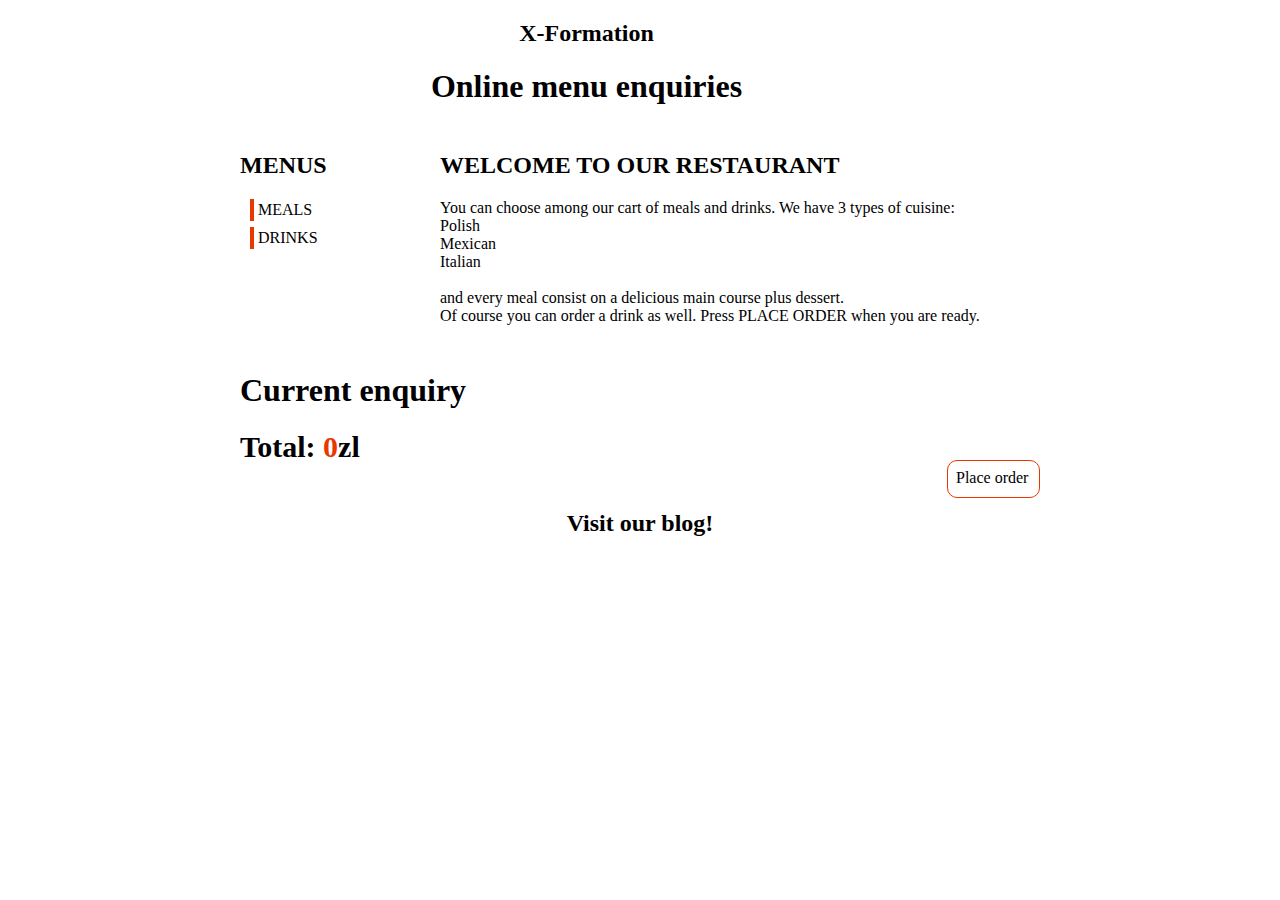
<file: XFormationRestaurant/WebContent/index.html>
<!DOCTYPE html>
<html lang="en">

	<head>
		<meta http-equiv="Content-Type" content="text/html; charset=utf-8"/>
		<title>X-Formation online order</title>
		<link rel="stylesheet" href="web/css/main.css" type="text/css" media="all">
		<script src="https://ajax.googleapis.com/ajax/libs/jquery/2.1.4/jquery.min.js"></script>
		
		<script type="text/javascript">
			/**
			Sends an order to the server side with format OID, DESC, TOTALPRICE
			*/
			var placeorder = function () {
				var totalprice = $("#totalprice span").text();
				if(totalprice > 0) {
					var answer = confirm("Do you want to place your order now?");
					if (answer == true) {
						var enquirydesc = prepareEnquiry();
						//Retrieve last order number from backoffice query
						$.getJSON("http://localhost:8080/XFormationRestaurant/rest/orders/new/" + enquirydesc + "/" + totalprice)
						 .done(function(data) {
							    alert('Your order number is ' + data);
								//Go back to the begining
								cleanMeals();
								cleanDrinks();
							    $("#contents").load('web/welcome.html');
				  		 })
				  		 .fail(function(jqxhr, textStatus, error) {
				    		alert("Sorry, we are experiencing some troubles. We will be back soon");
				    	 	var err = textStatus + ", " + error;
				    	 	console.log( "JSON Request Failed for DIV.mealsbox: " + err );
						});
					} else {
					    return false;
					}	
				} else {
					alert("Choose something from our delicious cuisines or some of our drinks");
				}
			};
			
			/**
			Prepares a description of all the items in the order
			*/
			var prepareEnquiry = function() {
				var desc = '';
				if($("#enquiryline .maincourse").length > 0) {
					var maincourselabel = $("#enquiryline .maincourse span#label").text();
					var maincourseprice = $("#enquiryline .maincourse span#price").text();
					desc += maincourselabel + '(' + maincourseprice + ')-';
				}
				
				if($("#enquiryline .dessert").length > 0) {
					var dessertlabel = $("#enquiryline .dessert span#label").text();
					var dessertprice = $("#enquiryline .dessert span#price").text();
					desc += dessertlabel + '(' + dessertprice + ')-';
				} 
					
				if($("#enquiryline .drinkinline").length > 0) {
					var drinklabel = $("#enquiryline .drinkinline span#label").text();
					var drinkprice = $("#enquiryline .drinkinline span#price").text();
					var drinklemon = $("#enquiryline .drinkinline span#lemon").text();
					var drinkice = $("#enquiryline .drinkinline span#ice").text();
					desc += drinklabel + '(' + drinkprice + ')(' + drinklemon + ')(' + drinkice + ')'
				}
				return desc;
			};
			
			/**
			Update the total price
			*/
			var addToTotalprice = function(price) {
				var totalprice = $("#totalprice span").text();
				$("#totalprice span").text(parseInt(totalprice) + parseInt(price));
			};
			var restFromTotalprice = function(price) {
				var totalprice = $("#totalprice span").text();
				$("#totalprice span").text(parseInt(totalprice) - parseInt(price));
			};	
			
			/**
			Checks if the user is tingling back and forth
			*/
			var checksChangesMeals = function() {
				//If user wants to come back to this screen we clean maincourse and dessert selection
				if($("#enquiryline .maincourse").length > 0) {
					var answer = confirm("You have a previous selection, do you want to change it?");
					if (answer == true) {
						cleanMeals();
					} else {
						return false;
					}
				}
			};
			var checkChangesDrinks = function() {
				//If user wants to come back to this screen we clean maincourse and dessert selection
				if($("#enquiryline .drinkinline").length > 0) {
					var answer = confirm("You have a previous selection, do you want to change it?");
					if (answer == true) {
						cleanDrinks();
					} else {
						return false;
					}
				}
			};
			
			/**
			Cleans meals or drinks in the enquiry line
			*/
			var cleanMeals = function() {
				if($("#enquiryline .maincourse").length > 0) {
					var maincourseprice = $("#enquiryline .maincourse span#price").text();
					restFromTotalprice(maincourseprice);
					$(".maincourse").remove();
					var dessertprice = $("#enquiryline .dessert span#price").text();
					//He might have not chosen dessert yet
					if(dessertprice) {
						restFromTotalprice(dessertprice);
						$(".dessert").remove();	
					}
				}
			};
			var cleanDrinks = function() {
				if($("#enquiryline .drinkinline").length > 0) {
					var drinkprice = $("#enquiryline .drinkinline span#price").text();
					restFromTotalprice(drinkprice);
					$(".drinkinline").remove();
				}
			};
			
			/**
			Register functions to buttons
			*/
			$(document).ready(function() {
				$("#menumeals").click(function(event) {
					//Is the user regreting a previous meal selection?
					checksChangesMeals();		
					$("#contents").load('web/meals.html');
				});
				$("#menudrinks").click(function(event) {
					//Is the user regreting a previous drink selection?
					checkChangesDrinks();
					$("#contents").load('web/drinks.html');
				});
				$("#placeorder").click(function(){
					placeorder();
				});
				$("#totalprice span").text(0);
				$("#contents").load('web/welcome.html');
			});
		</script>
		
	</head>
	
	<body>
		<div id="cont">
			<div id="header">
				<h2>X-Formation</h2>
				<h1>Online menu enquiries</h1>
			</div>
			<div id="contents">

			</div>
			<div id="menu">
				<h2>Menus</h2>
				<ul>
					<li><a id="menumeals" href="#">Meals</a></li>
			   		<li><a id="menudrinks" href="#">Drinks</a></li>
				</ul>
			</div>
			<div id="footer">
				<h1><span>Current enquiry</span></h1>			
				<div id="enquiryline">
					<div id="totalprice" class="totalprice">Total: <span>0</span>zl</div>
					<div id="placeorder" class="placeorder">Place order</div>
				</div>
				<h2><a href="#">Visit our blog!</a></h2>
			</div>
		</div>
	</body>
	
</html>
</file>
<file: XFormationRestaurant/WebContent/web/css/main.css>
<style type="text/css">

	body{ text-align: center; }
	
	#cont{ width: 800px; margin: 0 auto 0 auto; text-align: left; }
	#header{ height: 32px; text-align: center; margin-bottom: 80px; width: 693px; }
	#menu{ width: 180px; float: left; text-transform: uppercase; }
	#contents{ width: 600px; float: right; height: 240px; }
	#contents p{ margin: 0px; }
	#footer{ clear: both; height: 200px;}
	#footer h2{ text-align: center; margin-top: 0px; }
	#footer h2 a{ color: black; text-decoration: none;}
	#footer h2 a:hover{ color: #e93700 }
	#enquiryline { height: 80px; }
	
	div#menu ul li{ border-left: 4px solid #e93700; margin-top: 6px; padding: 2px 0 2px 4px; list-style:none; }
	#menu ul{ margin:0; padding-left: 10px; }
	#menu ul li a{color: black; text-decoration: none;}
	#menu ul li a:hover{ color: #e93700 }
	
	.cuisinebox{ height: 60px; }
	.cuisinebox img { width: 40px; height: 40px; vertical-align: middle; }
	.mealbox{ display: auto; }
	
	.maincourse, .dessert, .drinkinline { display: inline; 		
											 padding: 8px;
											 margin-left: 15px;
											 margin-top: 50px;
											 border: 1px solid #e93700;
											 width: 30px;
											 height: 20px;
											 background-color: #e93700;
											 color: white; 
											 cursor: pointer;
											 border-radius: 10px;
											 -moz-border-radius: 10px;
							    			 -webkit-border-radius: 10px;
							    			 -khtml-border-radius: 10px;
	}
	.drink { display: block; 		
			 padding: 8px;
			 margin-left: 15px;
			 margin-top: 10px;
			 border: 1px solid #e93700;
			 height: 20px;
			 background-color: #e93700;
			 color: white; 
			 cursor: pointer;
			 border-radius: 10px;
			 -moz-border-radius: 10px;
   			 -webkit-border-radius: 10px;
   			 -khtml-border-radius: 10px;
	}
	.drinkextra { display: block; 		
					 padding: 8px;
					 margin-left: 150px;
					 margin-top: 10px;
					 border: 1px solid #e93700;
					 height: 20px;
					 width: 120px;
					 text-align: center;
					 background-color: #e93700;
					 color: white; 
					 cursor: pointer;
					 border-radius: 10px;
					 -moz-border-radius: 10px;
		   			 -webkit-border-radius: 10px;
		   			 -khtml-border-radius: 10px;
	}
	.drinkinline img { height: 40px; width: 40px; vertical-align: top; }
	
	span#price, span#ice, span#lemon { display: none; }
	
	.container{ position: relative; width: 500px; }
	.column-1{ width: 33%; left: 0; position: absolute; }
	.column-2{ width: 34%; margin-left: 33%; position: absolute;	}
	.column-3{ width: 33%; right: 0; position: absolute; }
	
	.totalprice{ float: left; 
				 font-size: 30px;
				 font-weight: bold;			 
	}
	.totalprice span{ color: #e93700; }
	
	.placeorder{ float: right;
				 padding: 8px;
				 margin-left: 15px;
				 margin-top: 30px;
				 width: 75px;
				 height: 20px;
				 border: 1px solid #e93700;
				 background-color: white;
				 cursor: pointer;
				 border-radius: 10px;
				 -moz-border-radius: 10px;
    			 -webkit-border-radius: 10px;
    			 -khtml-border-radius: 10px;
	}
			   					
	.whitelie{ display: block; margin-top: 20px; color: #e93700; }
	
</style>
</file>
